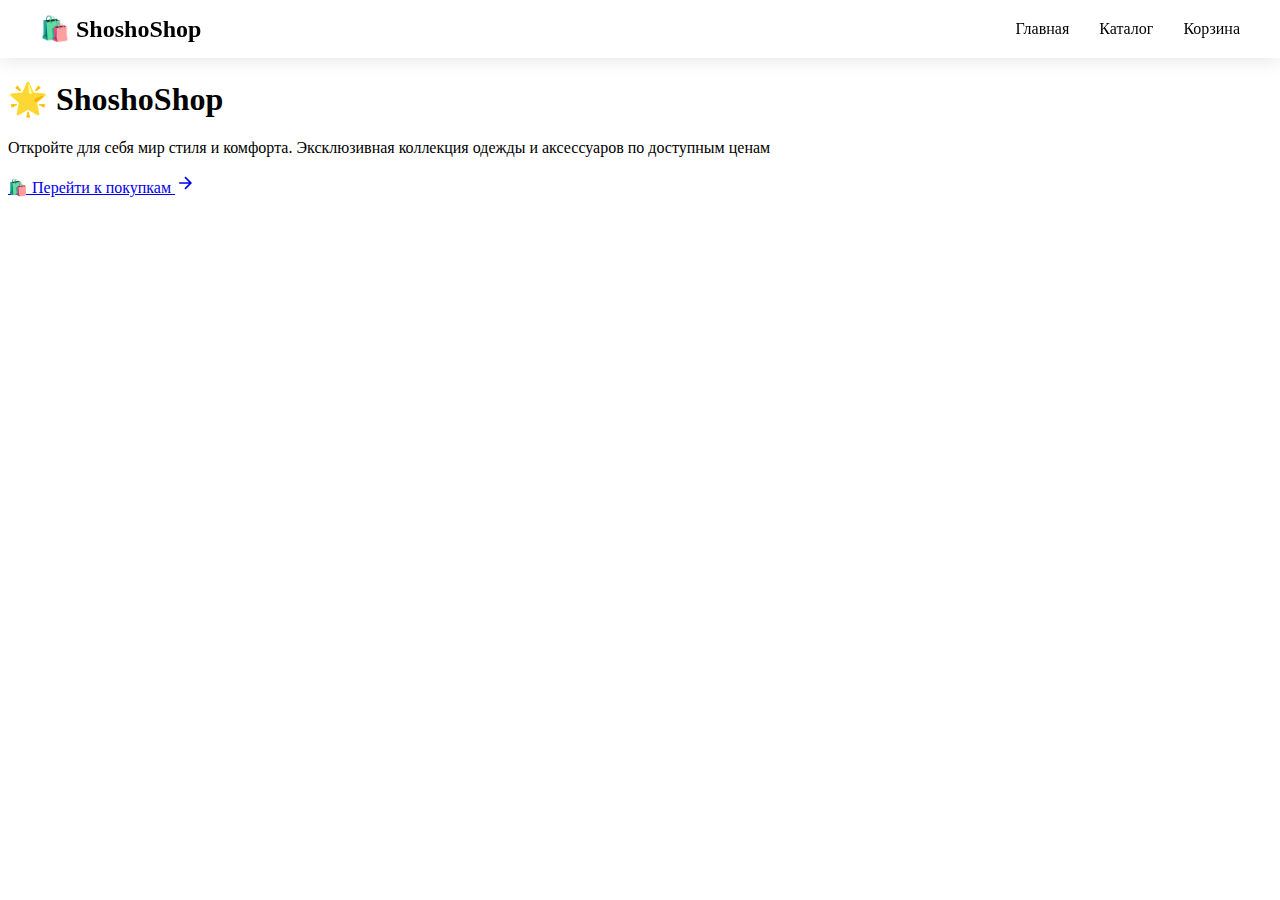
<file: index.html>
<!DOCTYPE html>
<html lang="ru">
<head>
    <meta charset="UTF-8">
    <meta name="viewport" content="width=device-width, initial-scale=1.0">
    <title>ShoshoShop - Магазин стильной одежды и аксессуаров</title>
    <link rel="stylesheet" href="styles.css">
    <link rel="preconnect" href="https://fonts.googleapis.com">
    <link rel="preconnect" href="https://fonts.gstatic.com" crossorigin>
    <link href="https://fonts.googleapis.com/css2?family=Inter:wght@300;400;500;600;700;800&display=swap" rel="stylesheet">
    
    <!-- Telegram Web App SDK -->
    <script src="https://telegram.org/js/telegram-web-app.js"></script>
</head>
<body>
    <!-- Навигация для браузера -->
    <nav class="nav-header" id="browser-nav">
        <div class="nav-container">
            <a href="index.html" class="logo">🛍️ ShoshoShop</a>
            <div class="nav-links">
                <a href="index.html" class="nav-link">Главная</a>
                <a href="catalog.html" class="nav-link">Каталог</a>
                <a href="cart.html" class="nav-link cart-link">
                    Корзина
                    <span id="cart-counter" class="cart-counter">0</span>
                </a>
            </div>
        </div>
    </nav>

    <div class="welcome-container" style="margin-top: 80px;">
        <div class="welcome-content">
            <h1>🌟 ShoshoShop</h1>
            <p>Откройте для себя мир стиля и комфорта. Эксклюзивная коллекция одежды и аксессуаров по доступным ценам</p>
            <a href="catalog.html" class="cta-button">
                🛍️ Перейти к покупкам
                <svg width="20" height="20" viewBox="0 0 24 24" fill="none" stroke="currentColor" stroke-width="2">
                    <path d="M5 12h14M12 5l7 7-7 7"/>
                </svg>
            </a>
        </div>
    </div>

    <!-- Основная кнопка для Telegram -->
    <button class="tg-main-button" id="tg-main-button" style="display: none;">
        🛍️ Перейти в каталог
    </button>

    <script src="script.js"></script>
    <script src="telegram.js"></script>
</body>
</html>
</file>
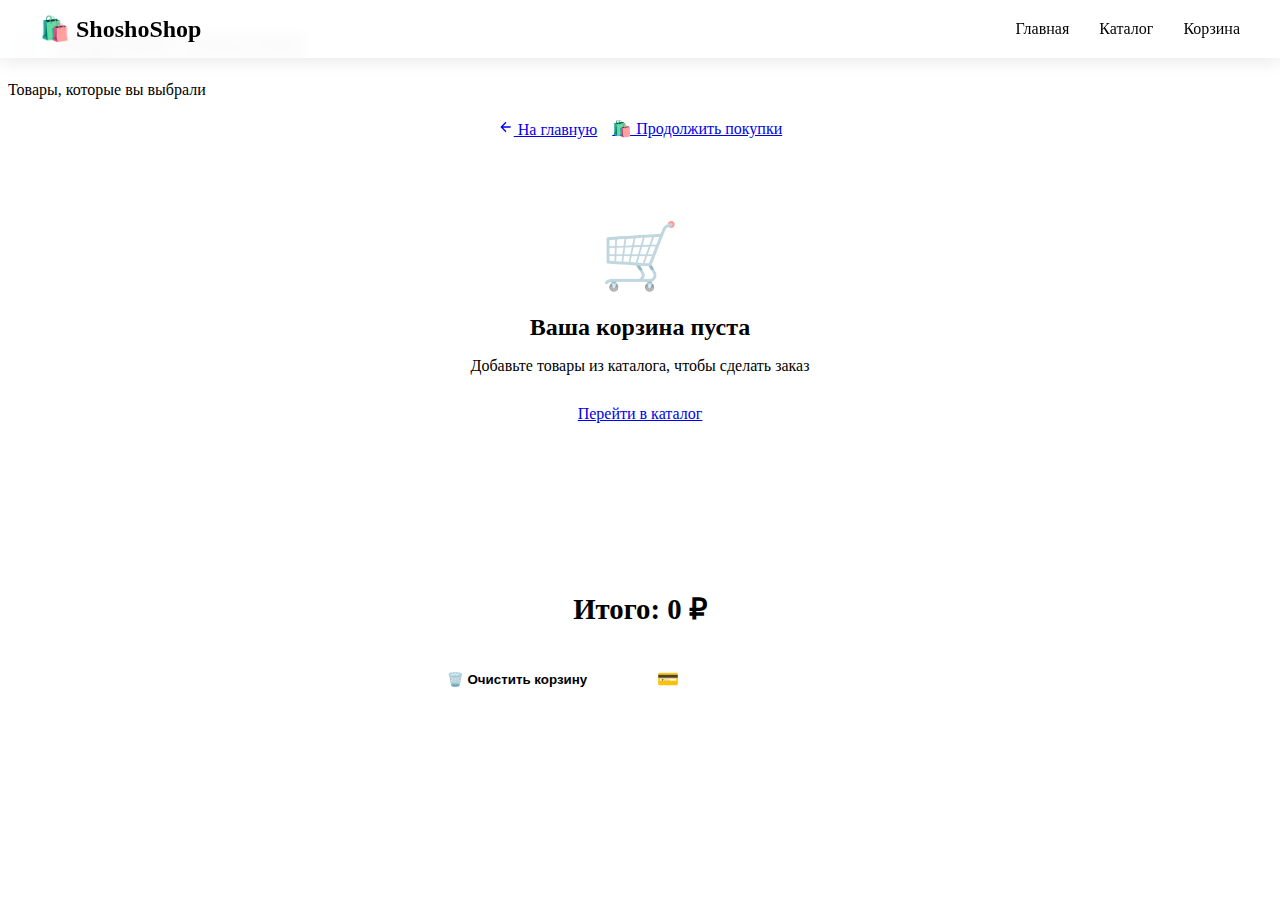
<file: catalog.html>
<!DOCTYPE html>
<html lang="ru">
<head>
    <meta charset="UTF-8">
    <meta name="viewport" content="width=device-width, initial-scale=1.0">
    <title>Корзина - ShoshoShop</title>
    <link rel="stylesheet" href="styles.css">
    <link rel="preconnect" href="https://fonts.googleapis.com">
    <link rel="preconnect" href="https://fonts.gstatic.com" crossorigin>
    <link href="https://fonts.googleapis.com/css2?family=Inter:wght@300;400;500;600;700;800&display=swap" rel="stylesheet">
    
    <!-- Telegram Web App SDK -->
    <script src="https://telegram.org/js/telegram-web-app.js"></script>
</head>
<body>
    <!-- Навигация для браузера -->
    <nav class="nav-header" id="browser-nav">
        <div class="nav-container">
            <a href="index.html" class="logo">🛍️ ShoshoShop</a>
            <div class="nav-links">
                <a href="index.html" class="nav-link">Главная</a>
                <a href="catalog.html" class="nav-link">Каталог</a>
                <a href="cart.html" class="nav-link cart-link">
                    Корзина
                    <span id="cart-counter" class="cart-counter">0</span>
                </a>
            </div>
        </div>
    </nav>

    <div class="container tg-container">
        <div class="header">
            <h1>🛒 Корзина покупок</h1>
            <p>Товары, которые вы выбрали</p>
            <div class="header-actions">
                <a href="index.html" class="back-link">
                    <svg width="16" height="16" viewBox="0 0 24 24" fill="none" stroke="currentColor" stroke-width="2">
                        <path d="M19 12H5M12 19l-7-7 7-7"/>
                    </svg>
                    На главную
                </a>
                <a href="catalog.html" class="cta-button">
                    🛍️ Продолжить покупки
                </a>
            </div>
        </div>

        <div id="cart-container">
            <div id="empty-cart" class="empty-cart">
                <div class="empty-cart-icon">🛒</div>
                <h2>Ваша корзина пуста</h2>
                <p>Добавьте товары из каталога, чтобы сделать заказ</p>
                <a href="catalog.html" class="cta-button">Перейти в каталог</a>
            </div>

            <div id="cart-items" class="cart-items">
                <div class="cart-items-list" id="cart-items-list">
                    <!-- Товары будут добавляться через JavaScript -->
                </div>
                
                <div class="cart-summary tg-cart-summary">
                    <div class="cart-total">
                        <h3>Итого: <span id="cart-total">0</span> ₽</h3>
                    </div>
                    <div class="cart-actions">
                        <button class="clear-cart-btn" onclick="clearCart()">
                            🗑️ Очистить корзину
                        </button>
                        <button class="checkout-btn" onclick="checkout()">
                            💳 Оформить заказ
                        </button>
                    </div>
                </div>
            </div>
        </div>
    </div>

    <!-- Кнопка оформления заказа для Telegram -->
    <button class="tg-main-button" id="tg-checkout-button" style="display: none;">
        💳 Оформить заказ
    </button>

    <script src="script.js"></script>
    <script src="telegram.js"></script>
</body>
</html>
</file>
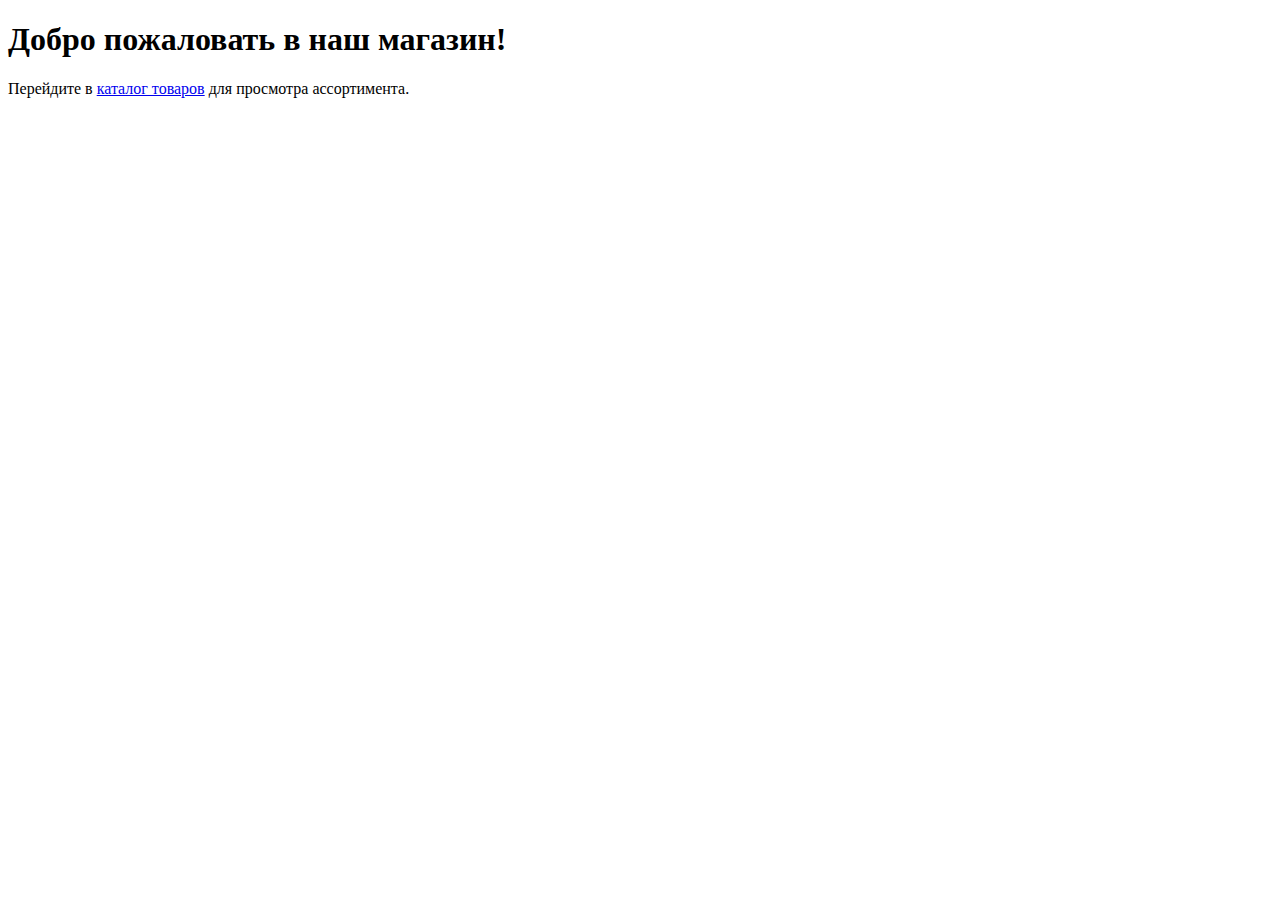
<file: catalog2.html>
<!DOCTYPE html>
<html lang="ru">
<head>
    <link rel="stylesheet" href="styles.css">
    <meta charset="UTF-8">
    <meta name="viewport" content="width=device-width, initial-scale=1.0">
    <title>Магазин одежды и аксессуаров</title>
</head>
<body>
    <h1>Добро пожаловать в наш магазин!</h1>
    <p>Перейдите в <a href="/catalog">каталог товаров</a> для просмотра ассортимента.</p>
</body>
</html>
</file>
<file: styles.css>
/* Добавьте в конец файла */

/* Статистика категорий */
.category-stats {
    display: flex;
    justify-content: center;
    gap: 30px;
    margin-bottom: 40px;
    flex-wrap: wrap;
}

.stat-item {
    text-align: center;
    padding: 20px;
    background: white;
    border-radius: 15px;
    box-shadow: var(--shadow);
    min-width: 120px;
    transition: all 0.3s ease;
}

.stat-item:hover {
    transform: translateY(-5px);
    box-shadow: var(--shadow-lg);
}

.stat-number {
    display: block;
    font-size: 2.5rem;
    font-weight: 800;
    color: var(--primary);
    margin-bottom: 5px;
}

.stat-label {
    font-size: 0.9rem;
    color: var(--gray);
    font-weight: 500;
}

/* Улучшенные стили для кнопок категорий */
.category-btn {
    cursor: pointer;
    border: none;
    padding: 15px 30px;
    background: white;
    color: var(--dark);
    border-radius: 15px;
    font-size: 1.1rem;
    font-weight: 600;
    transition: all 0.3s ease;
    box-shadow: var(--shadow);
    border: 2px solid transparent;
    position: relative;
    overflow: hidden;
}

.category-btn::before {
    content: '';
    position: absolute;
    top: 0;
    left: -100%;
    width: 100%;
    height: 100%;
    background: var(--gradient);
    transition: left 0.3s ease;
    z-index: 1;
}

.category-btn span {
    position: relative;
    z-index: 2;
}

.category-btn:hover {
    transform: translateY(-3px);
    box-shadow: var(--shadow-lg);
    color: white;
}

.category-btn:hover::before {
    left: 0;
}

.category-btn.active {
    background: var(--gradient);
    color: white;
    transform: translateY(-2px);
}

/* Адаптивность для статистики */
@media (max-width: 768px) {
    .category-stats {
        gap: 15px;
    }
    
    .stat-item {
        min-width: 100px;
        padding: 15px;
    }
    
    .stat-number {
        font-size: 2rem;
    }
}

@media (max-width: 480px) {
    .category-stats {
        flex-direction: column;
        align-items: center;
    }
    
    .stat-item {
        width: 100%;
        max-width: 200px;
    }
}
/* Стили для корзины */
.cart-item {
    display: grid;
    grid-template-columns: 100px 1fr auto auto;
    gap: 20px;
    align-items: center;
    background: white;
    padding: 20px;
    border-radius: 15px;
    box-shadow: var(--shadow);
    margin-bottom: 15px;
    transition: all 0.3s ease;
}

.cart-item:hover {
    transform: translateY(-2px);
    box-shadow: var(--shadow-lg);
}

.cart-item-image img {
    width: 80px;
    height: 80px;
    object-fit: cover;
    border-radius: 10px;
}

.cart-item-details h3 {
    margin-bottom: 5px;
    color: var(--dark);
}

.cart-item-price {
    color: var(--primary);
    font-weight: 600;
    margin-bottom: 5px;
}

.cart-item-size {
    color: var(--gray);
    font-size: 0.9rem;
}

.cart-item-total {
    font-size: 1.2rem;
    font-weight: 700;
    color: var(--dark);
}

.quantity-controls {
    display: flex;
    align-items: center;
    gap: 10px;
    margin-bottom: 10px;
}

.quantity-controls button {
    width: 30px;
    height: 30px;
    border: none;
    background: var(--gray-light);
    border-radius: 50%;
    cursor: pointer;
    display: flex;
    align-items: center;
    justify-content: center;
    transition: all 0.2s ease;
}

.quantity-controls button:hover {
    background: var(--primary);
    color: white;
}

.quantity-controls span {
    font-weight: 600;
    min-width: 20px;
    text-align: center;
}

.remove-btn {
    padding: 8px 15px;
    background: #ef4444;
    color: white;
    border: none;
    border-radius: 8px;
    cursor: pointer;
    font-size: 0.9rem;
    transition: all 0.2s ease;
}

.remove-btn:hover {
    background: #dc2626;
    transform: scale(1.05);
}

.empty-cart {
    text-align: center;
    padding: 80px 20px;
}

.empty-cart-icon {
    font-size: 4rem;
    margin-bottom: 20px;
    opacity: 0.5;
}

.empty-cart h2 {
    color: var(--gray);
    margin-bottom: 15px;
}

.empty-cart p {
    color: var(--gray);
    margin-bottom: 30px;
}

.cart-summary {
    background: white;
    padding: 30px;
    border-radius: 15px;
    box-shadow: var(--shadow);
    margin-top: 30px;
}

.cart-total {
    text-align: center;
    margin-bottom: 25px;
}

.cart-total h3 {
    font-size: 1.8rem;
    color: var(--dark);
}

.cart-actions {
    display: flex;
    gap: 15px;
    justify-content: center;
}

.clear-cart-btn {
    padding: 15px 25px;
    background: var(--gray-light);
    color: var(--dark);
    border: none;
    border-radius: 10px;
    cursor: pointer;
    font-weight: 600;
    transition: all 0.3s ease;
}

.clear-cart-btn:hover {
    background: #ef4444;
    color: white;
    transform: translateY(-2px);
}

.checkout-btn {
    padding: 15px 30px;
    background: var(--gradient);
    color: white;
    border: none;
    border-radius: 10px;
    cursor: pointer;
    font-weight: 600;
    font-size: 1.1rem;
    transition: all 0.3s ease;
}

.checkout-btn:hover {
    transform: translateY(-2px);
    box-shadow: var(--shadow-lg);
}

/* Хедер с действиями */
.header-actions {
    display: flex;
    gap: 15px;
    justify-content: center;
    flex-wrap: wrap;
    margin-top: 20px;
}

/* Навигация в хедере */
.nav-header {
    position: fixed;
    top: 0;
    left: 0;
    right: 0;
    background: rgba(255, 255, 255, 0.95);
    backdrop-filter: blur(10px);
    z-index: 1000;
    padding: 15px 0;
    box-shadow: 0 2px 20px rgba(0, 0, 0, 0.1);
}

.nav-container {
    max-width: 1200px;
    margin: 0 auto;
    padding: 0 20px;
    display: flex;
    justify-content: space-between;
    align-items: center;
}

.logo {
    font-size: 1.5rem;
    font-weight: 800;
    color: var(--primary);
    text-decoration: none;
}

.nav-links {
    display: flex;
    gap: 30px;
    align-items: center;
}

.nav-link {
    color: var(--dark);
    text-decoration: none;
    font-weight: 500;
    transition: color 0.3s ease;
    position: relative;
}

.nav-link:hover {
    color: var(--primary);
}

.cart-link {
    position: relative;
    display: flex;
    align-items: center;
    gap: 5px;
}

#cart-counter {
    position: absolute;
    top: -8px;
    right: -8px;
    background: var(--accent);
    color: white;
    border-radius: 50%;
    width: 20px;
    height: 20px;
    font-size: 0.8rem;
    display: none;
    align-items: center;
    justify-content: center;
}

/* Адаптивность для корзины */
@media (max-width: 768px) {
    .cart-item {
        grid-template-columns: 80px 1fr;
        gap: 15px;
    }
    
    .cart-item-total,
    .cart-item-actions {
        grid-column: 1 / -1;
    }
    
    .cart-actions {
        flex-direction: column;
    }
    
    .nav-links {
        gap: 15px;
    }
}
</file>
